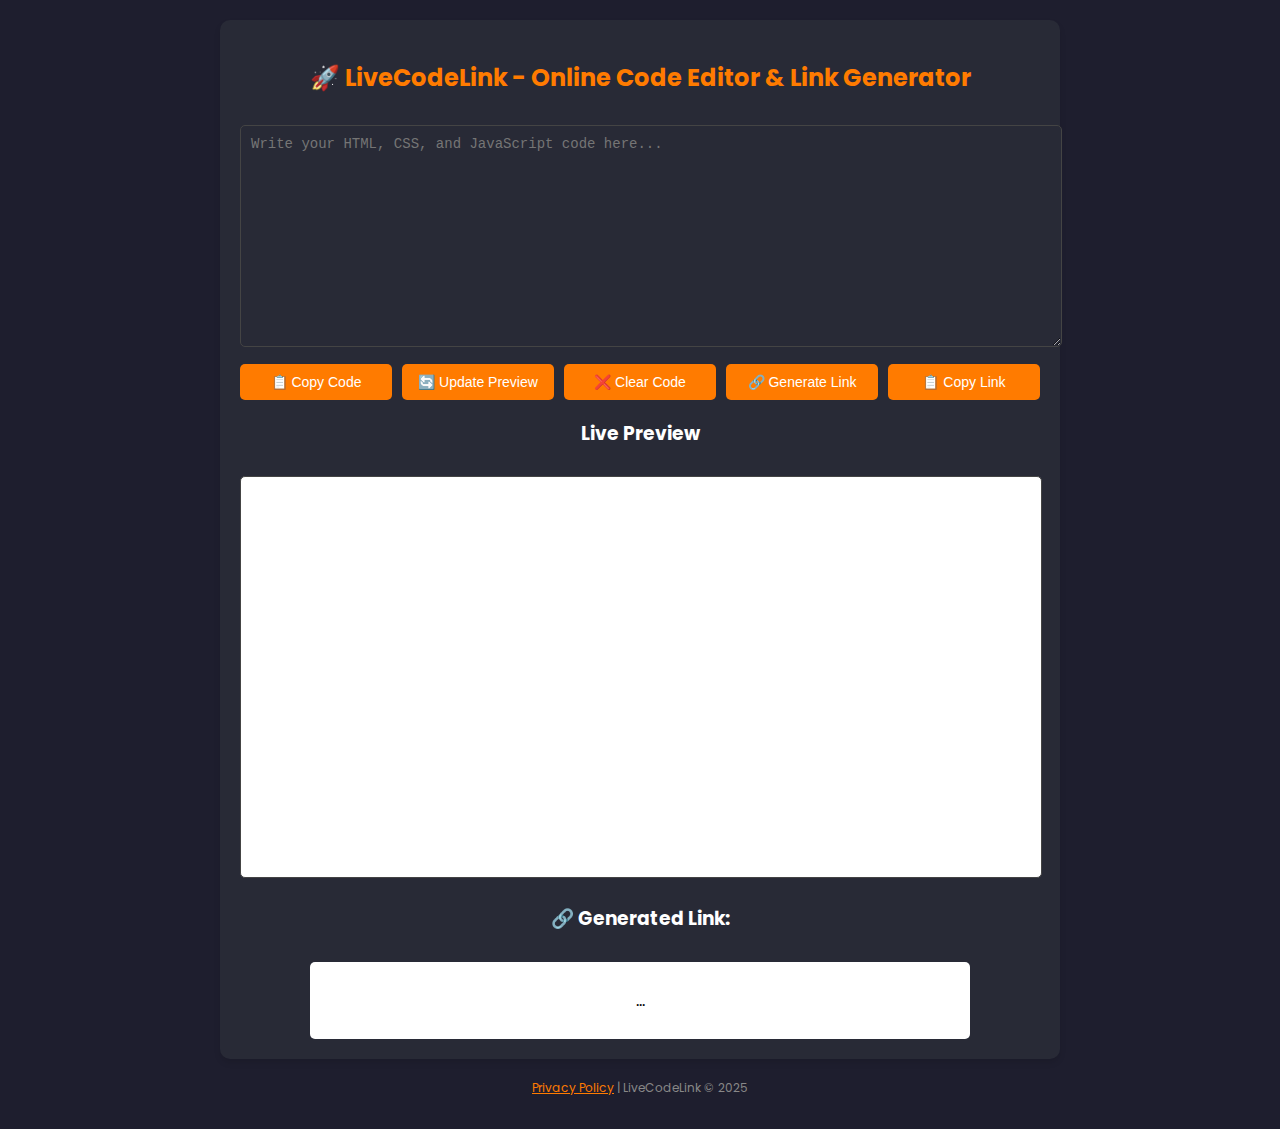
<file: index.html>
<!DOCTYPE html>
<html lang="en">
<head>
    <meta charset="UTF-8">
    <meta name="viewport" content="width=device-width, initial-scale=1.0">
    <title>LiveCodeLink - Online Code Editor & Link Generator</title>
    <link rel="stylesheet" href="style.css">
</head>
<body>
    <div class="container">
        <h2>🚀 LiveCodeLink - Online Code Editor & Link Generator</h2>
        
        <!-- Code Editor -->
        <textarea id="codeEditor" placeholder="Write your HTML, CSS, and JavaScript code here..."></textarea>
        
        <!-- Buttons -->
        <div class="button-container">
            <button onclick="copyCode()">📋 Copy Code</button>
            <button onclick="updatePreview()">🔄 Update Preview</button>
            <button onclick="clearCode()">❌ Clear Code</button>
            <button onclick="generateLink()">🔗 Generate Link</button>
            <button onclick="copyLink()">📋 Copy Link</button>
        </div>

        <!-- Live Preview -->
        <h3>Live Preview</h3>
        <iframe id="preview"></iframe>

        <!-- Generated Link -->
        <h3>🔗 Generated Link:</h3>
        <div class="link-box">
            <p id="generatedLink">...</p>
        </div>
    </div>

    <p class="footer">
        <a href="https://bdtools.top/site/LiveCodeLink_PrivacyPolicy.html?policy=1" style="color: #ff7b00;">Privacy Policy</a> | LiveCodeLink &copy; 2025
    </p>

    <script src="script.js"></script>
</body>
</html>
</file>
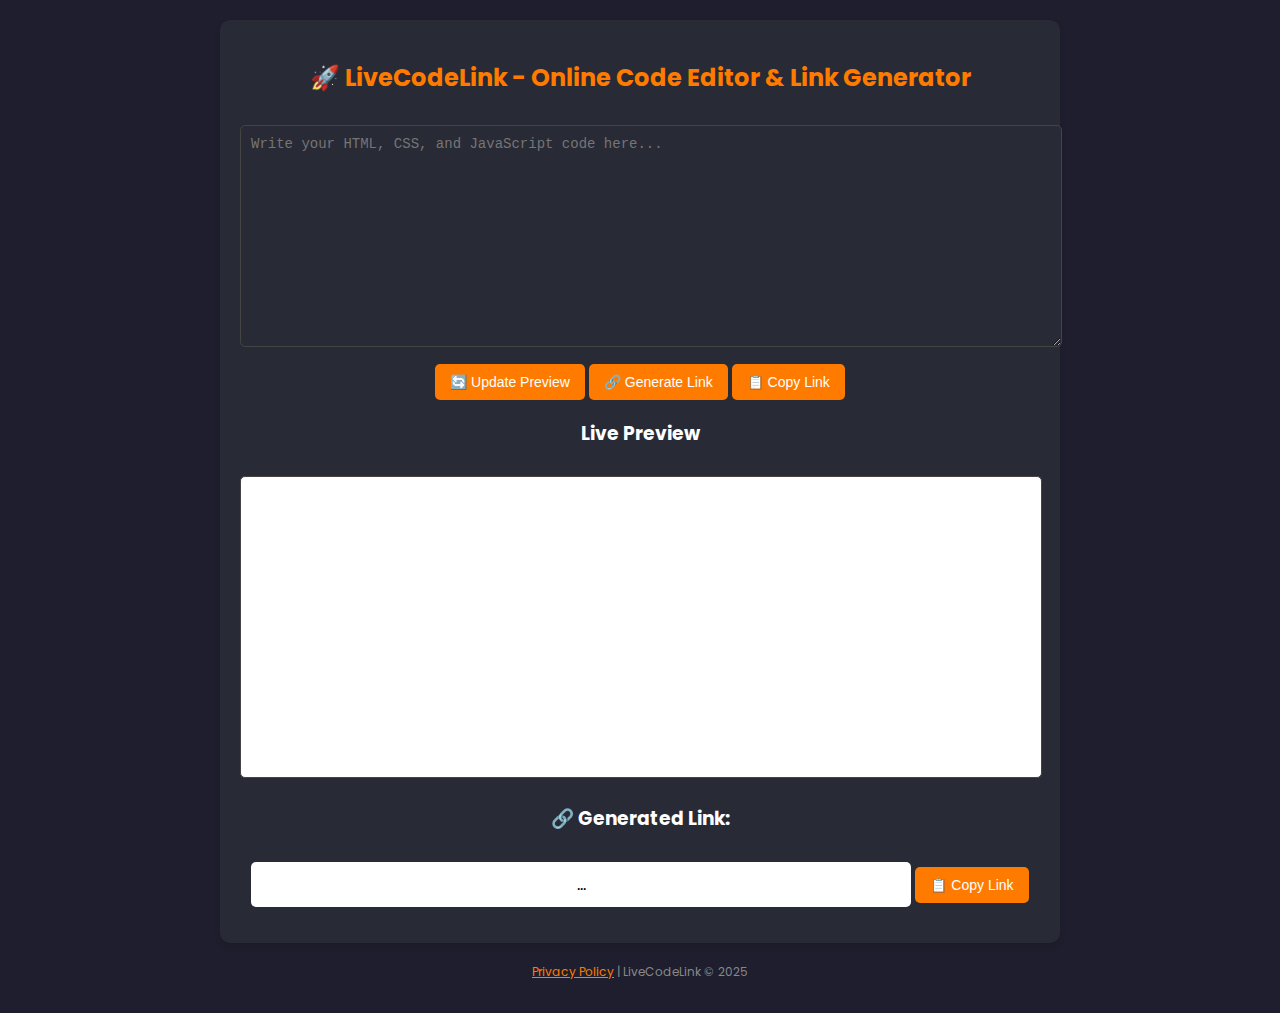
<file: @LiveCodeLink_bot.html>
<!DOCTYPE html>
<html lang="en">
<head>
    <meta charset="UTF-8">
    <meta name="viewport" content="width=device-width, initial-scale=1.0">
    <title>LiveCodeLink - Online Code Editor & Link Generator</title>
    
    <!-- Ad Network Script -->
    <script src='//whephiwums.com/sdk.js' data-zone='9117784' data-sdk='show_9117784'></script>
    
    <style>
        @import url('https://fonts.googleapis.com/css2?family=Poppins:wght@300;400;600&display=swap');

        body {
            font-family: 'Poppins', sans-serif;
            background-color: #1e1e2e;
            color: white;
            text-align: center;
            margin: 0;
            padding: 20px;
        }

        h2 {
            color: #ff7b00;
            margin-bottom: 20px;
        }

        .container {
            max-width: 800px;
            margin: 0 auto;
            padding: 20px;
            background-color: #282a36;
            border-radius: 10px;
            box-shadow: 0 4px 6px rgba(0, 0, 0, 0.1);
        }

        textarea {
            width: 100%;
            height: 200px;
            background-color: #282a36;
            color: #fff;
            border: 1px solid #444;
            padding: 10px;
            font-size: 14px;
            resize: vertical;
            border-radius: 5px;
            margin-top: 10px;
        }

        iframe {
            width: 100%;
            height: 300px;
            border: 1px solid #444;
            background: white;
            border-radius: 5px;
            margin-top: 10px;
        }

        button {
            background: #ff7b00;
            color: white;
            border: none;
            padding: 10px 15px;
            font-size: 14px;
            cursor: pointer;
            border-radius: 5px;
            margin-top: 10px;
            transition: 0.3s;
        }

        button:hover {
            background: #e66a00;
        }

        .link-box {
            background: white;
            color: #000;
            padding: 10px;
            border-radius: 5px;
            word-break: break-all;
            display: inline-block;
            margin-top: 10px;
            width: 80%;
            text-align: center;
        }

        .footer {
            margin-top: 20px;
            font-size: 12px;
            color: #888;
        }

        @media (max-width: 768px) {
            textarea, iframe, .link-box {
                width: 100%;
            }
        }
    </style>
</head>
<body>

    <div class="container">
        <h2>🚀 LiveCodeLink - Online Code Editor & Link Generator</h2>
        
        <textarea id="codeEditor" placeholder="Write your HTML, CSS, and JavaScript code here..."></textarea>

        <br>
        <button onclick="updatePreview()">🔄 Update Preview</button>
        <button onclick="generateLink()">🔗 Generate Link</button>
        <button onclick="copyLink()">📋 Copy Link</button>

        <h3>Live Preview</h3>
        <iframe id="preview"></iframe>

        <h3>🔗 Generated Link:</h3>
        <p class="link-box" id="generatedLink">...</p>
        <button onclick="copyLink()">📋 Copy Link</button>
    </div>

    <p class="footer">
        <a href="https://bdtools.top/site/LiveCodeLink_PrivacyPolicy.html?policy=1" style="color: #ff7b00;">Privacy Policy</a> | LiveCodeLink &copy; 2025
    </p>

    <script>
        function showAd() {
            show_9117784().then(() => {
                console.log('Ad watched!');
            }).catch(() => {
                console.log('Ad skipped!');
            });
        }

        function updatePreview() {
            showAd();
            let code = document.getElementById("codeEditor").value;
            let previewFrame = document.getElementById("preview").contentWindow.document;
            previewFrame.open();
            previewFrame.write(code);
            previewFrame.close();
        }

        function generateLink() {
            showAd();
            let code = encodeURIComponent(document.getElementById("codeEditor").value);
            let baseURL = window.location.href.split('?')[0];
            let generatedURL = `${baseURL}?code=${code}`;

            document.getElementById("generatedLink").innerText = generatedURL;
            navigator.clipboard.writeText(generatedURL);
            alert("🔗 Link copied!");
        }

        function copyLink() {
            showAd();
            let linkText = document.getElementById("generatedLink").innerText;
            if (linkText !== "...") {
                navigator.clipboard.writeText(linkText);
                alert("📋 Link copied!");
            } else {
                alert("⚠ No link generated yet!");
            }
        }

        function loadFromURL() {
            let params = new URLSearchParams(window.location.search);
            let code = params.get("code");
            let policy = params.get("policy");

            if (code) {
                document.getElementById("codeEditor").value = decodeURIComponent(code);
                updatePreview();
            }

            if (policy) {
                showPrivacyPolicy();
            }
        }

        function showPrivacyPolicy() {
            document.body.innerHTML = `
                <div style="max-width: 800px; margin: auto; background: white; padding: 20px; border-radius: 5px; box-shadow: 0 0 10px rgba(0, 0, 0, 0.1); text-align: left;">
                    <h2 style="color: #ff7b00;">Privacy Policy</h2>
                    <p>Welcome to LiveCodeLink. Your privacy is important to us.</p>

                    <h3>Information We Collect</h3>
                    <p>We do not collect any personal data from users. However, third-party ads may use cookies to provide relevant advertisements.</p>

                    <h3>Use of Cookies</h3>
                    <p>Our website uses ads that may collect cookies for better ad targeting.</p>

                    <h3>Third-Party Services</h3>
                    <p>We use third-party ad networks that may collect user data for personalized ads.</p>

                    <h3>Changes to This Policy</h3>
                    <p>We may update this Privacy Policy from time to time.</p>

                    <h3>Contact Us</h3>
                    <p>If you have any questions, please contact us.</p>

                    <p><a href="https://bdtools.top/site/LiveCodeLink_PrivacyPolicy.html" style="color: #ff7b00;">Back to Home</a></p>
                </div>
            `;
        }

        window.onload = () => {
            loadFromURL();
            show_9117784({ 
                type: 'inApp', 
                inAppSettings: { 
                    frequency: 2, 
                    capping: 0.1, 
                    interval: 30, 
                    timeout: 5, 
                    everyPage: false 
                } 
            });
        };
    </script>

</body>
</html>
</file>
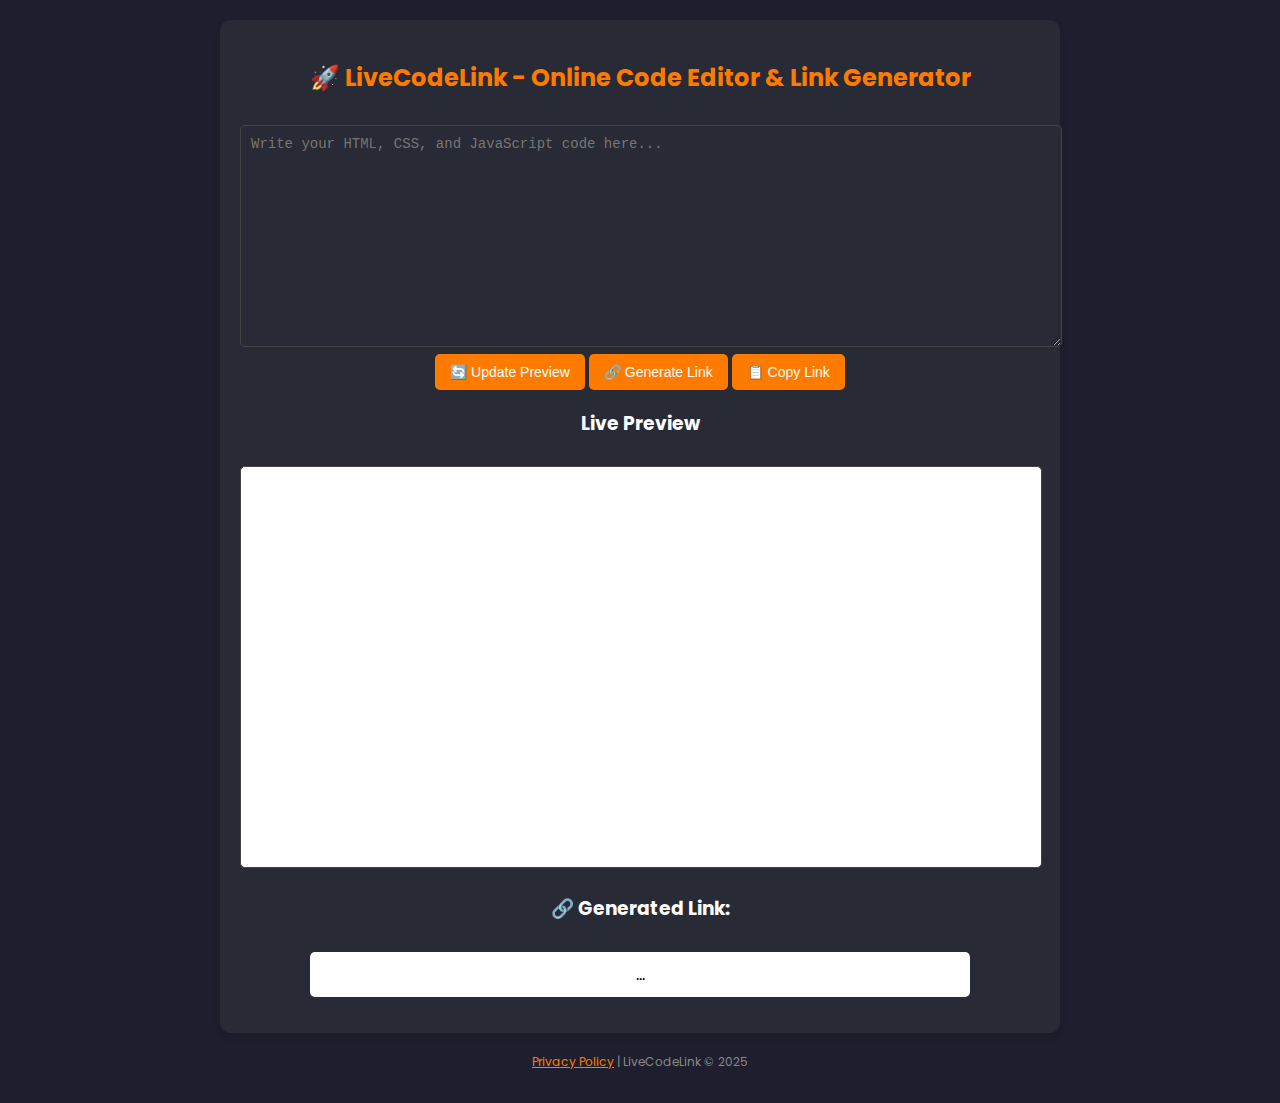
<file: livecodelink.html>
<!DOCTYPE html>
<html lang="en">
<head>
    <meta charset="UTF-8">
    <meta name="viewport" content="width=device-width, initial-scale=1.0">
    <title>LiveCodeLink - Online Code Editor & Link Generator</title>
    <link rel="stylesheet" href="style.css">
</head>
<body>
    <div class="container">
        <h2>🚀 LiveCodeLink - Online Code Editor & Link Generator</h2>
        <textarea id="codeEditor" placeholder="Write your HTML, CSS, and JavaScript code here..."></textarea>
        <br>
        <button onclick="updatePreview()">🔄 Update Preview</button>
        <button onclick="generateLink()">🔗 Generate Link</button>
        <button onclick="copyLink()">📋 Copy Link</button>

        <h3>Live Preview</h3>
        <iframe id="preview"></iframe>

        <h3>🔗 Generated Link:</h3>
        <p class="link-box" id="generatedLink">...</p>
    </div>

    <p class="footer">
        <a href="https://bdtools.top/site/LiveCodeLink_PrivacyPolicy.html?policy=1" style="color: #ff7b00;">Privacy Policy</a> | LiveCodeLink &copy; 2025
    </p>

    <script src="script.js"></script>
</body>
</html>
</file>
<file: style.css>
@import url('https://fonts.googleapis.com/css2?family=Poppins:wght@300;400;600&display=swap');

body {
    font-family: 'Poppins', sans-serif;
    background-color: #1e1e2e;
    color: white;
    text-align: center;
    margin: 0;
    padding: 20px;
}

h2 {
    color: #ff7b00;
    margin-bottom: 20px;
}

.container {
    max-width: 800px;
    margin: 0 auto;
    padding: 20px;
    background-color: #282a36;
    border-radius: 10px;
    box-shadow: 0 4px 6px rgba(0, 0, 0, 0.1);
}

textarea {
    width: 100%;
    height: 200px;
    background-color: #282a36;
    color: #fff;
    border: 1px solid #444;
    padding: 10px;
    font-size: 14px;
    resize: vertical;
    border-radius: 5px;
    margin-top: 10px;
}

.button-container {
    display: flex;
    justify-content: space-between;
    flex-wrap: wrap;
    gap: 10px;
    margin-top: 10px;
}

button {
    background: #ff7b00;
    color: white;
    border: none;
    padding: 10px 15px;
    font-size: 14px;
    cursor: pointer;
    border-radius: 5px;
    transition: 0.3s;
    flex: 1;
}

button:hover {
    background: #e66a00;
}

iframe {
    width: 100%;
    height: 400px;
    border: 1px solid #444;
    background: white;
    border-radius: 5px;
    margin-top: 10px;
}

.link-box {
    background: white;
    color: #000;
    padding: 10px;
    border-radius: 5px;
    word-break: break-all;
    display: inline-block;
    margin-top: 10px;
    width: 80%;
    text-align: center;
}

.footer {
    margin-top: 20px;
    font-size: 12px;
    color: #888;
}

@media (max-width: 768px) {
    textarea, iframe, .link-box {
        width: 100%;
    }
}
</file>
